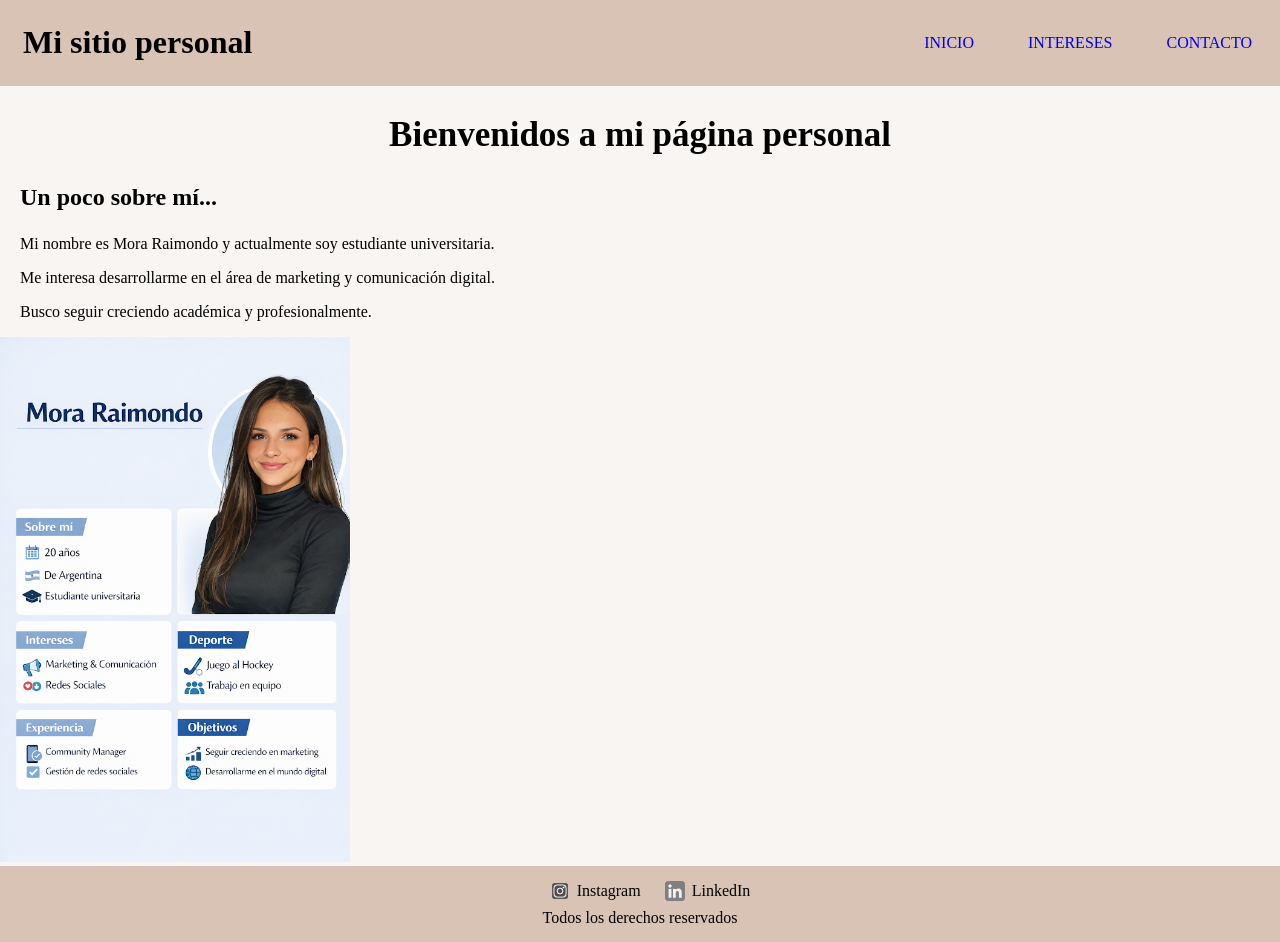
<file: index.html>
<!DOCTYPE html>
<html lang="en">
<head>
    <meta charset="UTF-8">
    <meta name="viewport" content="width=device-width, initial-scale=1.0">
    <title>inicio</title>
    
    <link rel="stylesheet" href="styles.css">
</head>

<body>

    <header>
    
        <table width="100%">
            <tr>
                <td>
                    <h1>Mi sitio personal</h1>
                </td>

                <td align="right">
                    <nav>
                        <a href="index.html">INICIO</a>
                        <a href="intereses.html">INTERESES</a>
                        <a href="contacto.html">CONTACTO</a>
                    </nav>
                </td>
            </tr>
        </table>

    </header>

    <main>

        <h2>Bienvenidos a mi página personal</h2>

        <h3>Un poco sobre mí...</h3>

        <p>Mi nombre es Mora Raimondo y actualmente soy estudiante universitaria.</p>

        <p>Me interesa desarrollarme en el área de marketing y comunicación digital.</p>

        <p>Busco seguir creciendo académica y profesionalmente.</p>

        <img src="img/infografia.png"Infografía personal" width="350">
    </main>

<footer>

    <img src="instagram.png" alt="Instagram" width="20">
    <a href="https://www.instagram.com/moraraimondo?igsh=MXh2dmFqYjd3OTNiag==" target="_blank">Instagram</a>

    <img src="linkedin.png" alt="LinkedIn" width="20">
    <a href="https://www.linkedin.com/in/mora-raimondo-52525429a?utm_source=share_via&utm_content=profile&utm_medium=member_ios" target="_blank">LinkedIn</a>

    <p>Todos los derechos reservados</p>

</footer>
</body>
</html>
</file>
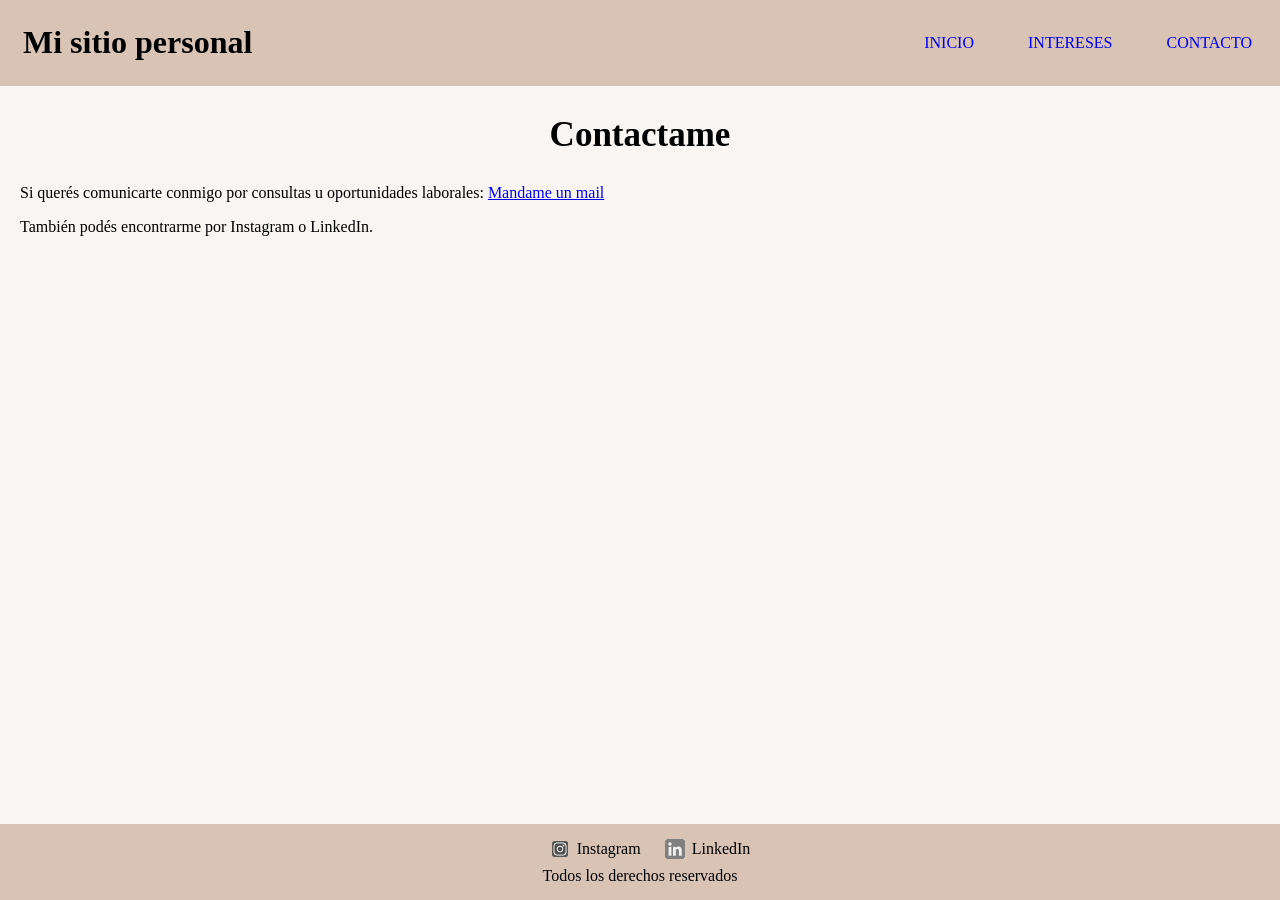
<file: contacto.html>
<!DOCTYPE html>
<html lang="en">
<head>
    <meta charset="UTF-8">
    <meta name="viewport" content="width=device-width, initial-scale=1.0">
    <title>contacto</title>

    <link rel="stylesheet" href="styles.css">
</head>

<body>

    <header>

        <table width="100%">
            <tr>
                <td>
                    <h1>Mi sitio personal</h1>
                </td>

                <td align="right">
                    <nav>
                        <a href="index.html">INICIO</a>
                        <a href="intereses.html">INTERESES</a>
                        <a href="contacto.html">CONTACTO</a>
                    </nav>
                </td>
            </tr>
        </table>

    </header>

<main>

    <h2>Contactame</h2>
    
    <p>
    Si querés comunicarte conmigo por consultas u oportunidades laborales:
        <a href="mailto:moraimondo@uade.edu.ar">Mandame un mail</a>
    </p>

        <p>También podés encontrarme por Instagram o LinkedIn.</p>

</main>

    <footer>

        <img src="instagram.png" alt="Instagram" width="20">
        <a href="https://www.instagram.com/moraraimondo?igsh=MXh2dmFqYjd3OTNiag==" target="_blank">Instagram</a>

        <img src="linkedin.png" alt="LinkedIn" width="20">
        <a href="https://www.linkedin.com/in/mora-raimondo-52525429a?utm_source=share_via&utm_content=profile&utm_medium=member_ios" target="_blank">LinkedIn</a>

        <p>Todos los derechos reservados</p>

    </footer>

</body>
</html>
</file>
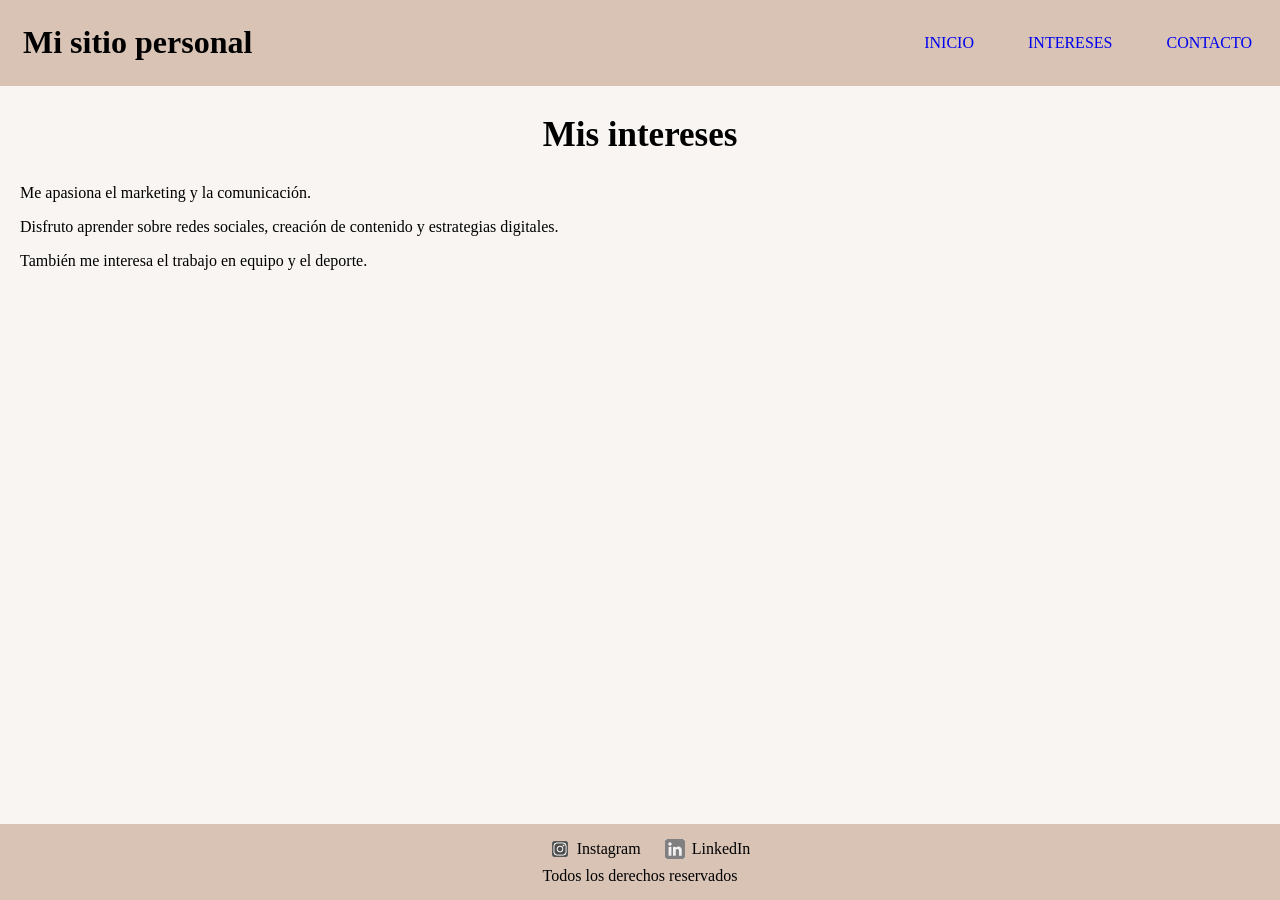
<file: intereses.html>
<!DOCTYPE html>
<html lang="en">
<head>
    <meta charset="UTF-8">
    <meta name="viewport" content="width=device-width, initial-scale=1.0">
    <title>intereses</title>
    <link rel="stylesheet" href="styles.css">
</head>
<body>
    <header>
    
        <table width="100%">
            <tr>     
                <td>             
                    <h1>Mi sitio personal</h1>        
                </td>

                <td align="right">
                
                    <nav>
                    
                        <a href="index.html">INICIO</a>
                    
                        <a href="intereses.html">INTERESES</a>
                    
                        <a href="contacto.html">CONTACTO</a>
                
                    </nav>
            
                </td>
        
            </tr>
    
        </table>

    </header>

    <main> 
        <h2>Mis intereses</h2>

        <p>Me apasiona el marketing y la comunicación.</p>

        <p>Disfruto aprender sobre redes sociales, creación de contenido y estrategias digitales.</p>

        <p>También me interesa el trabajo en equipo y el deporte.</p>
    </main>
<footer>

    <img src="instagram.png" alt="Instagram" width="20">
    <a href="https://www.instagram.com/moraraimondo?igsh=MXh2dmFqYjd3OTNiag==" target="_blank">Instagram</a>

    <img src="linkedin.png" alt="LinkedIn" width="20">
    <a href="https://www.linkedin.com/in/mora-raimondo-52525429a?utm_source=share_via&utm_content=profile&utm_medium=member_ios" target="_blank">LinkedIn</a>

    <p>Todos los derechos reservados</p>

</footer>
</body>
</html>
</file>
<file: styles.css>
header{
    background-color: #d8c3b5;
}

nav a{
    margin-left: 25px;
    margin-right: 25px;
    text-decoration: none; 
}

h1{
    margin-left: 20px;
}

h2{
    text-align: center;
    font-size: 35px;
}

h3{
    margin-left: 20px;
    font-size: 24px;
}

p{
    margin-left: 20px;
}

html, body{
    height: 100%;
    margin: 0;
}

body{
    display: flex;
    flex-direction: column;
    background-color: #f8f5f2;
}

main{
    flex: 1;
}

footer{
    background-color: #d8c3b5;
    text-align: center;
    padding: 15px;
}

footer img{
    vertical-align: middle;
    margin-right: 3px;
    margin-left: 20px;
}

footer a{
    vertical-align: middle;
    text-decoration: none;
    color: black;
}

footer p{
    margin: 8px 0 0 0;
    text-align: center;
}
</file>
